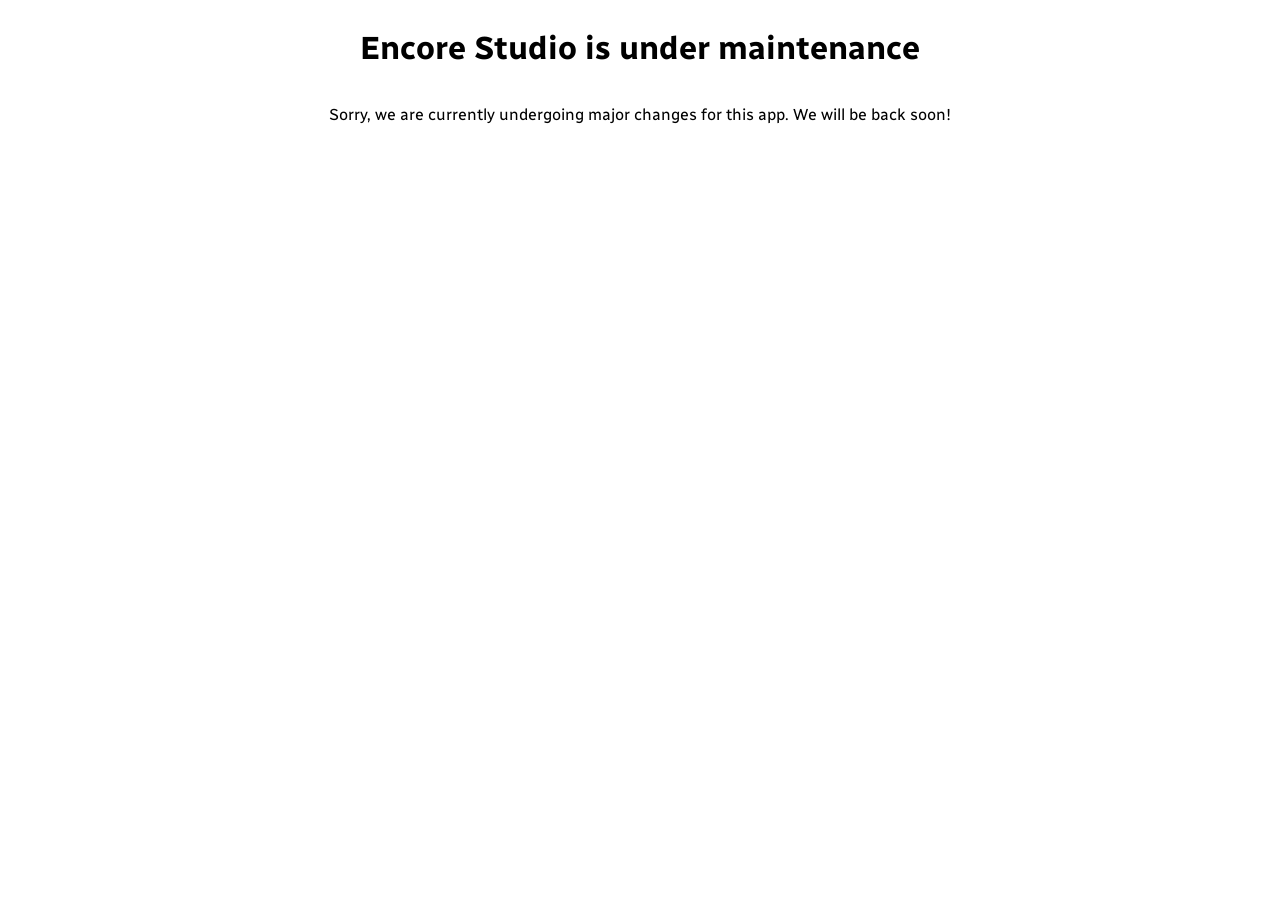
<file: maintenance.html>
<!doctype html>
<html lang="en">
  <head>
    <meta charset="UTF-8" />
    <meta name="viewport" content="width=device-width, initial-scale=1.0" />
    <link
      href="https://fonts.googleapis.com/css2?family=Radio+Canada:ital,wght@0,400;0,500;0,600;0,700;1,400;1,500;1,600;1,700&display=swap"
      rel="stylesheet"
    />
    <title>Encore Studio is under maintenance</title>
  </head>
  <style>
    body {
      background-color: var(--background-dimmer);
      color: var(--label-lighter);
      font-family:
        "Radio Canada",
        system-ui,
        -apple-system,
        BlinkMacSystemFont,
        "Segoe UI",
        Roboto,
        Oxygen,
        Ubuntu,
        Cantarell,
        "Open Sans",
        "Helvetica Neue",
        sans-serif;
    }
    .container {
      display: flex;
      flex-direction: column;
      align-items: center;
      justify-content: center;
      width: 100%;
      height: 100%;
    }
  </style>
  <body>
    <div class="container">
      <h1>Encore Studio is under maintenance</h1>
      <p>
        Sorry, we are currently undergoing major changes for this app. We will
        be back soon!
      </p>
    </div>
  </body>
</html>
</file>
